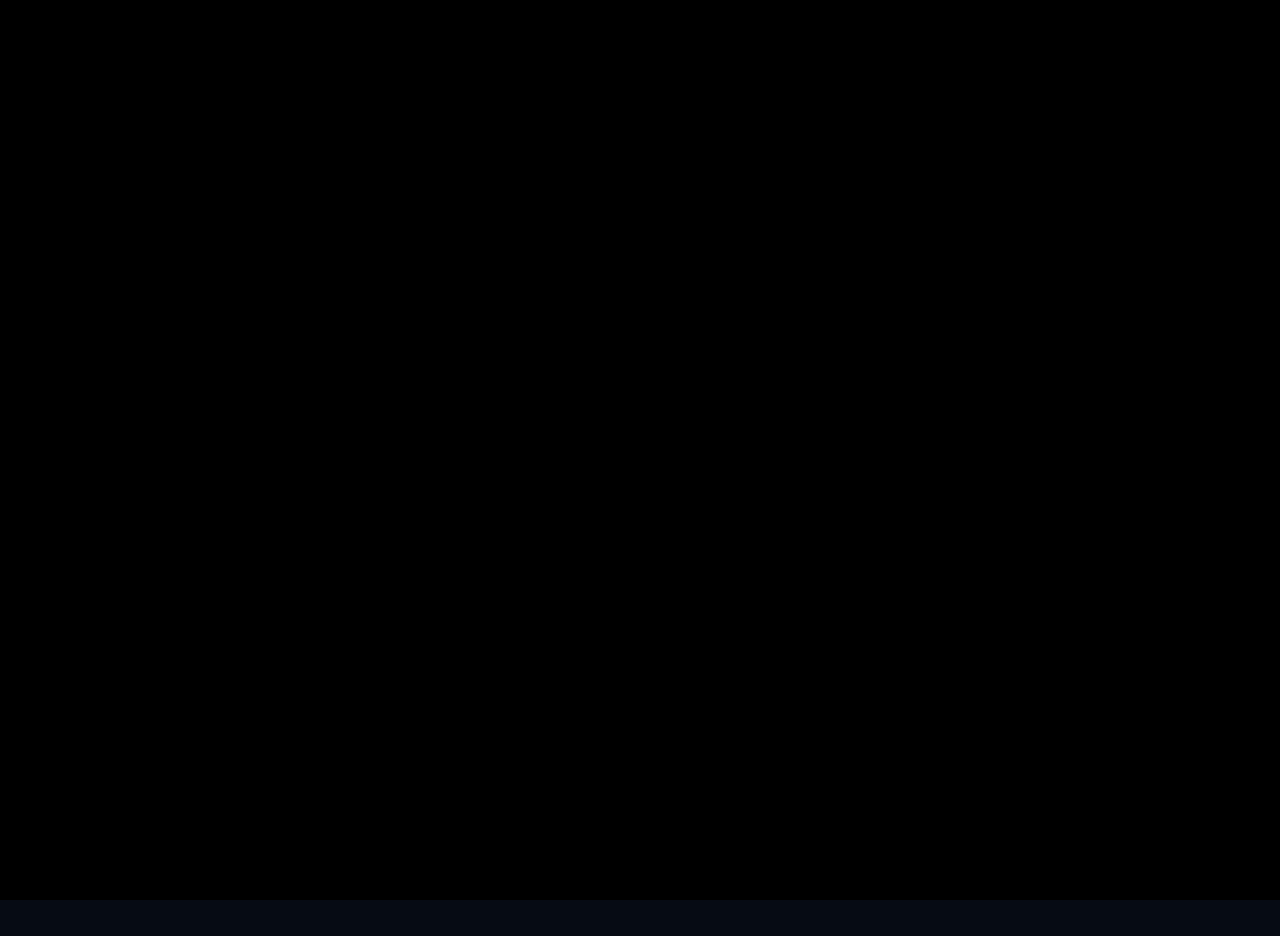
<file: index.html>
<!doctype html>
<html lang="en">
<head>
  <meta charset="utf-8">
  <meta name="viewport" content="width=device-width, initial-scale=1">
  <meta name="theme-color" content="#eee9df">
  <meta name="description" content="Thoughtful interior design and turnkey construction by Supreme Interiotech and Constructions.">
  <title>Supreme Interiotech & Constructions | Interior Design</title>
  <script>
    try {
      if (localStorage.getItem("supreme-interiotech-intro-seen") !== "yes") {
        window.location.replace(new URL("new.html", window.location.href));
      }
    } catch {
      // Keep the main site available when browser storage is disabled.
    }
  </script>
  <link rel="preconnect" href="https://fonts.googleapis.com">
  <link rel="preconnect" href="https://fonts.gstatic.com" crossorigin>
  <link href="https://fonts.googleapis.com/css2?family=DM+Sans:wght@400;500;600;700&family=Playfair+Display:wght@500;600;700&display=swap" rel="stylesheet">
  <link rel="stylesheet" href="style.css">
  <script src="script.js" defer></script>
</head>
<body>
  <a class="skip-link" href="#main">Skip to content</a>
  <header class="site-header">
    <a class="brand" href="#home" aria-label="Supreme Interiotech home">
      <span class="brand-mark" aria-hidden="true">S</span>
      <span class="brand-name">SUPREME <small>INTERIOTECH & CONSTRUCTIONS</small></span>
    </a>
    <button class="menu-toggle" id="menu-toggle" type="button" aria-expanded="false" aria-controls="primary-nav" aria-label="Open menu">
      <span></span><span></span>
    </button>
    <nav class="primary-nav" id="primary-nav" aria-label="Main navigation">
      <a href="#about">Studio</a>
      <a href="#services">Services</a>
      <a href="#portfolio">Projects</a>
      <a href="#process">Process</a>
      <a class="nav-cta" href="#contact">Start a project <span aria-hidden="true">↗</span></a>
    </nav>
  </header>
  
  <main id="main">
    <section class="hero" id="home">
      <div class="hero-image" aria-hidden="true"></div>
      <div class="hero-content">
        <p class="eyebrow light-eyebrow"><span></span> INTERIORS · ARCHITECTURE · BUILD</p>
        <h1>Spaces that feel<br><em>like they belong to you.</em></h1>
        <p class="hero-copy">Considered interiors, honest materials, and detail-led execution—designed around the way you live.</p>
        <div class="hero-actions">
          <a class="button button-light" href="#portfolio">Explore our work <span aria-hidden="true">↓</span></a>
          <a class="text-link light-link" href="#contact">Discuss your space <span aria-hidden="true">↗</span></a>
        </div>
        <div class="hero-note"><span class="note-rule"></span><span>From first sketch to final handover</span></div>
      </div>
      <div class="hero-index" aria-hidden="true">01 / 04</div>
    </section>

    <section class="featured-section section-wrap" id="featured-section" aria-labelledby="featured-title" hidden>
      <div class="featured-heading"><p class="eyebrow"><span></span> A FEW FAVOURITES</p><h2 id="featured-title">Featured work</h2></div>
      <div class="project-grid featured-grid" id="featured-grid"></div>
    </section>

    <section class="intro section-wrap" id="about">
      <div class="intro-kicker"><span>01</span><span class="fine-line"></span><span>THE STUDIO</span></div>
      <div class="intro-main">
        <h2>Good design is<br><em>felt before it is seen.</em></h2>
        <div class="intro-copy">
          <p>Supreme Interiotech & Constructions brings interiors and execution together. We shape welcoming homes and thoughtful commercial spaces with a clear point of view and care for the details that make a space yours.</p>
          <a class="text-link" href="#process">How we work <span aria-hidden="true">↗</span></a>
        </div>
      </div>
      <div class="stats-row" aria-label="Studio highlights">
        <div><strong>01</strong><span>One considered process</span></div>
        <div><strong>03</strong><span>Ways to make it yours</span></div>
        <div><strong>∞</strong><span>Possibilities for your space</span></div>
      </div>
    </section>

    <section class="owner-section section-wrap" id="owner" aria-labelledby="owner-title">
      <div class="owner-copy">
        <p class="eyebrow"><span></span> MEET THE OWNER</p>
        <h2 id="owner-title">A personal touch<br><em>to every space.</em></h2>
        <p class="owner-description">Abdul Khadir, owner of Supreme Interiotech &amp; Constructions.</p>
        <p class="owner-name">Abdul Khadir <span>Owner</span></p>
      </div>
      <div class="owner-gallery" aria-label="Portraits of Abdul Khadir">
        <figure class="owner-photo owner-photo-primary">
          <img src="assets/abdul-khadir-owner-studio.png" alt="Abdul Khadir seated in a bright interior studio" loading="lazy" decoding="async">
        </figure>
        <figure class="owner-photo owner-photo-secondary">
          <img src="assets/abdul-khadir-owner-portrait.png" alt="Abdul Khadir seated at a cafe table" loading="lazy" decoding="async">
        </figure>
      </div>
    </section>

    <section class="services section-wrap" id="services">
      <div class="section-topline"><div class="intro-kicker"><span>02</span><span class="fine-line"></span><span>WHAT WE DO</span></div><p>Thoughtful from concept to completion.</p></div>
      <div class="services-grid">
        <article class="service-card service-feature">
          <span class="service-number">01 / DESIGN</span><span class="service-icon" aria-hidden="true">↗</span>
          <h3>Interior<br>design</h3><p>Layouts, palettes and material choices shaped around your space and everyday rituals.</p>
        </article>
        <article class="service-card">
          <span class="service-number">02 / DETAIL</span><span class="service-icon" aria-hidden="true">⌂</span>
          <h3>Custom<br>interiors</h3><p>Made-to-measure furniture, lighting and finishes that bring a complete vision together.</p>
        </article>
        <article class="service-card">
          <span class="service-number">03 / BUILD</span><span class="service-icon" aria-hidden="true">⌁</span>
          <h3>Turnkey<br>execution</h3><p>Coordinated construction, craftsmanship and installation, with one team from start to handover.</p>
        </article>
      </div>
    </section>

    <section class="portfolio-section" id="portfolio">
      <div class="section-wrap">
        <div class="portfolio-head">
          <div><div class="intro-kicker"><span>03</span><span class="fine-line"></span><span>OUR WORK</span></div>
            <h2>Selected projects</h2><p>A collection of places made personal.</p>
          </div>
          <a class="text-link portfolio-contact" href="#contact">Have a project in mind? <span aria-hidden="true">↗</span></a>
        </div>
        <div class="tier-intro-grid" aria-label="Project tiers">
          <article class="tier-note"><span>01</span><h3>Premium</h3><p>Elevated materials, bespoke details and a fully tailored experience.</p></article>
          <article class="tier-note"><span>02</span><h3>Signature</h3><p>Distinctive design choices, balanced with considered value.</p></article>
          <article class="tier-note"><span>03</span><h3>Essential</h3><p>Beautiful, practical foundations with the details that matter most.</p></article>
        </div>
        <div class="tier-filters" id="tier-filters" role="group" aria-label="Filter projects by tier"></div>
        <p class="portfolio-status" id="portfolio-status" role="status" aria-live="polite"></p>
        <div class="project-grid" id="project-grid" aria-busy="true">
          <div class="loading-card"><span class="spinner" aria-hidden="true"></span><span>Gathering project stories…</span></div>
        </div>
        <p class="data-notice" id="data-notice" hidden></p>
      </div>
    </section>

    <section class="process section-wrap" id="process">
      <div class="process-aside">
        <div class="intro-kicker"><span>04</span><span class="fine-line"></span><span>THE APPROACH</span></div>
        <h2>A good space<br><em>starts with listening.</em></h2>
        <p>Clear decisions, thoughtful collaboration and careful delivery at every step.</p>
      </div>
      <div class="process-list">
        <article><span>01</span><div><h3>Listen & understand</h3><p>We learn how you use the space, what matters to you and what the project needs.</p></div></article>
        <article><span>02</span><div><h3>Shape the vision</h3><p>Layouts, materials and a clear proposal bring the idea into focus before work begins.</p></div></article>
        <article><span>03</span><div><h3>Make it real</h3><p>Our team coordinates the build and finishing details through to the final walkthrough.</p></div></article>
      </div>
    </section>

    <section class="testimonials">
      <div class="section-wrap testimonial-inner">
        <div class="intro-kicker"><span>05</span><span class="fine-line"></span><span>CLIENT WORDS</span></div>
        <blockquote>“The best spaces don’t just look beautiful. They make everyday life feel a little more considered.”</blockquote>
        <p class="quote-attribution">A note on the way we work</p>
        <p class="testimonial-note">Client testimonials can be added here when approved by the studio.</p>
      </div>
    </section>

    <section class="contact-section section-wrap" id="contact">
      <div class="contact-copy">
        <div class="intro-kicker"><span>06</span><span class="fine-line"></span><span>LET'S TALK</span></div>
        <h2>Make room<br><em>for something good.</em></h2>
        <p>Tell us a little about your project. We’ll be in touch to understand the space and what you have in mind.</p>
        <div class="contact-details">
          <a id="contact-phone" href="#" hidden></a>
          <a id="contact-email" href="#" hidden></a>
          <a id="contact-map" href="#" target="_blank" rel="noopener noreferrer" hidden>Find us on the map <span aria-hidden="true">↗</span></a>
        </div>
        <a class="whatsapp-link" id="whatsapp-link" href="#" target="_blank" rel="noopener noreferrer" hidden><span class="whatsapp-icon" aria-hidden="true">◉</span> Chat on WhatsApp <span aria-hidden="true">↗</span></a>
        <button class="profile-manage-button" id="profile-manage" type="button">Save my details on this device</button>
        <p class="profile-manage-status" id="profile-manage-status" role="status" aria-live="polite" hidden></p>
      </div>
      <form class="contact-form" id="contact-form">
        <div class="form-row">
          <label>Your name<input name="name" autocomplete="name" required minlength="2" maxlength="100" placeholder="Name"></label>
          <label>Phone<input name="phone" autocomplete="tel" required minlength="7" maxlength="24" placeholder="+91"></label>
        </div>
        <label>Email address<input name="email" type="email" autocomplete="email" required maxlength="200" placeholder="you@example.com"></label>
        <label>Project interest<input name="projectInterest" id="project-interest" maxlength="160" placeholder="Home, office, or something else"></label>
        <label>Your message<textarea name="message" rows="4" required minlength="10" maxlength="4000" placeholder="A little about your space, timeline and ideas…"></textarea></label>
        <label class="honeypot" aria-hidden="true">Leave this field empty<input name="website" tabindex="-1" autocomplete="off"></label>
        <input type="hidden" name="formStartedAt" id="form-started-at">
        <button class="button button-dark submit-button" type="submit"><span>Send enquiry</span><span aria-hidden="true">↗</span></button>
        <p class="form-status" id="form-status" role="status" aria-live="polite"></p>
        <p class="form-privacy">Your details are used only to respond to your enquiry.</p>
      </form>
    </section>
  </main>

  <footer class="site-footer">
    <div class="footer-grid">
      <div class="footer-column footer-about">
        <a class="brand footer-brand" href="#home"><span class="brand-mark" aria-hidden="true">S</span><span class="brand-name">SUPREME <small>INTERIOTECH & CONSTRUCTIONS</small></span></a>
        <p>Thoughtful interiors, honest materials and detail-led execution—shaped around the way you live.</p>
        <a class="footer-cta" href="#about">Discover the studio <span aria-hidden="true">→</span></a>
      </div>
      <nav class="footer-column" aria-label="Explore">
        <h2>Explore</h2>
        <a href="#about">The studio</a>
        <a href="#services">Services</a>
        <a href="#portfolio">Selected projects</a>
        <a href="#process">Our process</a>
      </nav>
      <nav class="footer-column" aria-label="Our services">
        <h2>What we do</h2>
        <a href="#services">Interior design</a>
        <a href="#services">Custom interiors</a>
        <a href="#services">Turnkey execution</a>
        <a href="#portfolio">Premium · Signature · Essential</a>
      </nav>
      <div class="footer-column footer-connect">
        <h2>Let’s connect</h2>
        <p>Have a space in mind? Tell us a little about it and start a conversation.</p>
        <a class="footer-cta" href="#contact">Start a project <span aria-hidden="true">↗</span></a>
        <div class="footer-socials" aria-label="Social media links">
          <a id="youtube-link" href="https://m.youtube.com/@supreme_interio_constructions" target="_blank" rel="noopener noreferrer">YouTube ↗</a>
          <a id="instagram-link" href="https://www.instagram.com/supreme_interiotech/" target="_blank" rel="noopener noreferrer">Instagram ↗</a>
        </div>
      </div>
    </div>
    <div class="footer-bottom"><span>Copyright © <span id="current-year"></span> All rights reserved | This WEB is developed by <a href="https://ali-akbar-k.github.io/PORTFOLIO/" target="_blank" rel="noopener noreferrer"><strong>Ali-Akbar-K</strong></a></span><span class="footer-privacy-note" id="analytics-privacy-note" hidden>Page views are anonymous; saved contact profiles are kept separately.</span><a href="#home">Back to top ↑</a></div>
  </footer>

  <dialog class="profile-dialog" id="profile-dialog" aria-labelledby="profile-title">
    <form class="contact-form profile-dialog-form" id="profile-form">
      <div class="modal-shell">
        <button class="modal-close" id="profile-close" type="button" aria-label="Close saved details">×</button>
        <div class="modal-copy">
          <p class="modal-tier">OPTIONAL · PRIVATE STUDIO SHEET</p>
          <h2 id="profile-title">Save your details for next time</h2>
          <p class="modal-description">Only if you choose Save, your name, email, and phone are sent to the studio’s private Visitor Profiles sheet for follow-up. This does not submit an enquiry. If you skip, only anonymous page paths and visit times are logged when tracking is enabled. You can forget your saved profile from this browser; previously submitted enquiries remain separate.</p>
          <label>Your name<input id="profile-name" name="name" autocomplete="name" required minlength="2" maxlength="100" placeholder="Name"></label>
          <label>Email address<input id="profile-email" name="email" type="email" autocomplete="email" required maxlength="200" placeholder="you@example.com"></label>
          <label>Phone<input id="profile-phone" name="phone" type="tel" autocomplete="tel" required minlength="7" maxlength="24" pattern="[+\(\)0-9 .\x2d]{7,24}" placeholder="+91"></label>
          <label class="honeypot" aria-hidden="true">Leave this field empty<input name="website" tabindex="-1" autocomplete="off"></label>
          <input type="hidden" name="formStartedAt" id="profile-form-started-at">
          <p class="form-status" id="profile-status" role="status" aria-live="polite"></p>
          <div class="profile-dialog-actions">
            <button class="button button-dark submit-button" type="submit"><span>Save to private sheet</span><span aria-hidden="true">↗</span></button>
            <button class="profile-secondary-button" id="profile-skip" type="button">Continue without saving</button>
            <button class="profile-secondary-button" id="profile-forget" type="button" hidden>Forget saved details</button>
          </div>
          <p class="form-privacy">Forgetting removes this profile from the browser and the private Visitor Profiles sheet. Enquiries you already submitted are separate.</p>
        </div>
      </div>
    </form>
  </dialog>

  <dialog class="project-modal" id="project-modal" aria-labelledby="modal-title">
    <div class="modal-shell">
      <button class="modal-close" id="modal-close" type="button" aria-label="Close project details">×</button>
      <div class="modal-copy">
        <p class="modal-tier" id="modal-tier"></p>
        <h2 id="modal-title"></h2>
        <p class="modal-meta" id="modal-meta"></p>
        <p class="modal-description" id="modal-description"></p>
        <div class="project-media" id="modal-media" hidden>
          <div class="project-media-stage" id="modal-media-stage">
            <div class="project-media-content" id="modal-media-content"></div>
            <button class="project-media-nav media-previous" id="media-previous" type="button" aria-label="Previous project media">←</button>
            <button class="project-media-nav media-next" id="media-next" type="button" aria-label="Next project media">→</button>
          </div>
          <p class="project-media-count" id="modal-media-count" role="status" aria-live="polite"></p>
          <div class="project-media-thumbnails" id="modal-media-thumbnails" role="group" aria-label="Project media slides"></div>
        </div>
        <a class="button button-dark enquire-project" id="enquire-project" href="#contact">Enquire about this project <span aria-hidden="true">↗</span></a>
      </div>
      <dialog class="photo-lightbox" id="photo-lightbox" aria-label="Project photos">
        <button class="lightbox-close" id="lightbox-close" type="button" aria-label="Close photo viewer">×</button>
        <button class="lightbox-nav lightbox-prev" id="lightbox-prev" type="button" aria-label="Previous photo">←</button>
        <img id="lightbox-image" alt="">
        <button class="lightbox-nav lightbox-next" id="lightbox-next" type="button" aria-label="Next photo">→</button>
        <span class="lightbox-count" id="lightbox-count" aria-live="polite"></span>
      </dialog>
    </div>
  </dialog>

</body>
</html>
</file>
<file: style.css>
:root {
  color-scheme: light;
  --paper: #f2efe8;
  --paper-deep: #e8e2d7;
  --white: #fbfaf7;
  --ink: #252820;
  --muted: #75766d;
  --line: #d9d4c9;
  --olive: #59604a;
  --olive-dark: #3b4235;
  --clay: #b47c5b;
  --serif: "Playfair Display", Georgia, serif;
  --sans: "DM Sans", Arial, sans-serif;
  --shadow: 0 22px 65px rgba(45, 43, 35, .1);
}

* { box-sizing: border-box; }
html { scroll-behavior: smooth; scroll-padding-top: 85px; }
body {
  min-width: 320px;
  margin: 0;
  background: var(--paper);
  color: var(--ink);
  font-family: var(--sans);
  font-size: 15px;
  line-height: 1.65;
  -webkit-font-smoothing: antialiased;
}
body.dialog-open { overflow: hidden; }
img { max-width: 100%; }
a { color: inherit; }
button, input, textarea { font: inherit; }
button, a { -webkit-tap-highlight-color: transparent; }
::selection { background: #d8c6ae; color: var(--ink); }

:focus-visible { outline: 3px solid #a16d4e; outline-offset: 4px; }
.skip-link {
  position: fixed;
  z-index: 100;
  top: 10px;
  left: 10px;
  padding: 10px 14px;
  transform: translateY(-160%);
  background: var(--white);
}
.skip-link:focus { transform: none; }

.site-header {
  position: absolute;
  z-index: 5;
  top: 0;
  left: 0;
  display: flex;
  width: 100%;
  min-height: 84px;
  align-items: center;
  justify-content: space-between;
  padding: 0 clamp(22px, 6vw, 88px);
  color: var(--white);
}
.brand {
  display: inline-flex;
  align-items: center;
  gap: 11px;
  text-decoration: none;
}
.brand-mark {
  display: grid;
  width: 37px;
  height: 37px;
  place-items: center;
  border: 1px solid currentColor;
  border-radius: 50%;
  font-family: var(--serif);
  font-size: 1.25rem;
}
.brand-name {
  display: grid;
  font-size: .73rem;
  font-weight: 700;
  letter-spacing: .16em;
  line-height: 1.25;
}
.brand-name small {
  margin-top: 4px;
  font-size: .51rem;
  font-weight: 500;
  letter-spacing: .12em;
}
.primary-nav { display: flex; align-items: center; gap: clamp(18px, 3vw, 42px); }
.primary-nav a, .footer-socials a {
  font-size: .76rem;
  letter-spacing: .045em;
  text-decoration: none;
}
.primary-nav a { font-weight: 700; }
.primary-nav a:not(.nav-cta):hover, .footer-socials a:hover { opacity: .7; }
.primary-nav .nav-cta {
  padding: 10px 15px;
  border: 1px solid rgba(255,255,255,.55);
  border-radius: 2px;
}
.nav-cta span { padding-left: 9px; }
.menu-toggle { display: none; }

.hero {
  position: relative;
  display: flex;
  min-height: min(760px, 94vh);
  align-items: center;
  overflow: hidden;
  background: #34372d;
  color: white;
}
.hero-image {
  position: absolute;
  inset: 0;
  background-image:
    linear-gradient(90deg, rgba(24, 28, 23, .79) 0%, rgba(24, 28, 23, .56) 46%, rgba(24, 28, 23, .16) 100%),
    linear-gradient(0deg, rgba(20, 23, 18, .32), transparent 50%),
    url("https://images.unsplash.com/photo-1600210492486-724fe5c67fb0?auto=format&fit=crop&w=2200&q=85");
  background-position: center;
  background-size: cover;
  transform: scale(1.015);
  animation: hero-arrive 1.2s ease-out both;
}
.hero-content {
  position: relative;
  z-index: 1;
  width: min(820px, 100%);
  margin: 70px 0 0 clamp(24px, 13vw, 190px);
  padding: 55px 24px 70px 0;
}
.eyebrow, .intro-kicker, .service-number, .tier-note > span, .modal-tier {
  font-size: .65rem;
  font-weight: 600;
  letter-spacing: .19em;
}
.eyebrow { display: flex; align-items: center; gap: 12px; }
.eyebrow span { width: 26px; height: 1px; background: #c2aa8c; }
.light-eyebrow { color: #e5d7c6; }
.hero h1 {
  margin: 25px 0 17px;
  font-family: var(--serif);
  font-size: clamp(3.2rem, 8.5vw, 7.3rem);
  font-weight: 500;
  letter-spacing: -.055em;
  line-height: .99;
}
h1 em, h2 em { color: #d7b79a; font-weight: 500; }
.hero-copy { max-width: 475px; margin: 22px 0 0; color: rgba(255,255,255,.82); font-size: .98rem; }
.hero-actions { display: flex; align-items: center; gap: 25px; margin-top: 31px; }
.button {
  display: inline-flex;
  min-height: 48px;
  align-items: center;
  justify-content: center;
  gap: 23px;
  padding: 0 18px;
  border: 1px solid transparent;
  border-radius: 2px;
  cursor: pointer;
  font-size: .76rem;
  font-weight: 600;
  letter-spacing: .025em;
  text-decoration: none;
  transition: background .2s ease, color .2s ease, transform .2s ease;
}
.button:hover { transform: translateY(-2px); }
.button-light { background: var(--white); color: var(--ink); }
.button-light:hover { background: #e7dccb; }
.button-dark { background: var(--olive-dark); color: white; }
.button-dark:hover { background: #252a21; }
.text-link { display: inline-flex; align-items: center; gap: 10px; font-size: .78rem; font-weight: 600; text-decoration: none; }
.text-link:hover { text-decoration: underline; text-underline-offset: 5px; }
.light-link { color: white; }
.hero-note {
  display: flex;
  align-items: center;
  gap: 12px;
  margin-top: 78px;
  color: rgba(255,255,255,.68);
  font-size: .68rem;
  letter-spacing: .07em;
}
.note-rule { width: 38px; height: 1px; background: #bd9e7d; }
.hero-index { position: absolute; right: clamp(22px, 6vw, 88px); bottom: 30px; color: rgba(255,255,255,.7); font-size: .65rem; letter-spacing: .12em; }

.section-wrap { width: min(1180px, calc(100% - 48px)); margin-inline: auto; }
.intro { padding-top: 120px; padding-bottom: 105px; }
.intro-kicker { display: flex; align-items: center; gap: 13px; color: var(--muted); }
.intro-kicker > span:first-child { color: var(--clay); }
.fine-line { width: 33px; height: 1px; background: #b9b1a3; }
.intro-main { display: grid; grid-template-columns: 1.15fr .85fr; align-items: end; gap: 8%; margin-top: 32px; }
.intro h2, .process h2, .contact-copy h2 {
  margin: 0;
  font-family: var(--serif);
  font-size: clamp(2.6rem, 5vw, 4.7rem);
  font-weight: 500;
  letter-spacing: -.05em;
  line-height: 1.08;
}
.intro h2 em, .process h2 em, .contact-copy h2 em { color: var(--olive); }
.intro-copy { max-width: 420px; padding-bottom: 6px; color: #5e6057; font-size: .9rem; }
.intro-copy p { margin: 0 0 20px; }
.intro-copy .text-link { color: var(--olive-dark); }
.stats-row { display: grid; grid-template-columns: repeat(3, 1fr); margin-top: 75px; border-top: 1px solid var(--line); }
.stats-row > div { display: flex; align-items: baseline; gap: 15px; padding: 19px 12px 0 0; }
.stats-row strong { color: var(--olive); font-family: var(--serif); font-size: 1.65rem; font-weight: 500; }
.stats-row span { color: var(--muted); font-size: .72rem; }

.owner-section { display: grid; grid-template-columns: .8fr 1.2fr; align-items: center; gap: 9%; padding-top: 85px; padding-bottom: 100px; border-top: 1px solid var(--line); }
.owner-copy .eyebrow { color: var(--muted); }
.owner-title, .owner-copy h2 { margin: 24px 0 0; font-family: var(--serif); font-size: clamp(2.5rem, 4.5vw, 4.1rem); font-weight: 500; letter-spacing: -.05em; line-height: 1.08; }
.owner-copy h2 em { color: var(--olive); }
.owner-description { max-width: 340px; margin: 17px 0 0; color: var(--muted); font-size: .84rem; }
.owner-name { display: flex; align-items: center; gap: 11px; margin: 27px 0 0; font-family: var(--serif); font-size: 1.35rem; }
.owner-name span { padding: 4px 8px; border: 1px solid var(--line); color: var(--olive-dark); font-family: var(--sans); font-size: .57rem; font-weight: 700; letter-spacing: .1em; text-transform: uppercase; }
.owner-gallery { display: grid; grid-template-columns: 1fr 1fr; align-items: center; gap: 14px; }
.owner-photo { margin: 0; overflow: hidden; background: var(--paper-deep); }
.owner-photo img { display: block; width: 100%; aspect-ratio: 3 / 4; object-fit: cover; }
.owner-photo-secondary { margin-top: 55px; }

.services { padding-top: 15px; padding-bottom: 120px; }
.section-topline { display: flex; align-items: center; justify-content: space-between; margin-bottom: 27px; }
.section-topline > p { color: var(--muted); font-size: .77rem; }
.services-grid { display: grid; grid-template-columns: repeat(3, 1fr); border-top: 1px solid var(--line); border-bottom: 1px solid var(--line); }
.service-card { position: relative; min-height: 290px; padding: 25px 27px 28px; border-right: 1px solid var(--line); }
.service-card:last-child { border-right: 0; }
.service-feature { background: var(--paper-deep); }
.service-number { color: var(--muted); font-size: .59rem; }
.service-icon { position: absolute; top: 21px; right: 25px; color: var(--clay); font-family: var(--serif); font-size: 1.45rem; }
.service-card h3 { margin: 50px 0 11px; font-family: var(--serif); font-size: 1.72rem; font-weight: 500; letter-spacing: -.025em; line-height: 1.15; }
.service-card p { max-width: 270px; margin: 0; color: var(--muted); font-size: .79rem; }

.portfolio-section { padding: 100px 0 115px; background: #e9e5db; }
.featured-section { padding-top: 85px; padding-bottom: 15px; }
.featured-heading { margin-bottom: 22px; }
.featured-heading .eyebrow { color: var(--olive); }
.featured-heading h2 { margin: 13px 0 0; font-family: var(--serif); font-size: clamp(2.2rem, 4vw, 3.5rem); font-weight: 500; letter-spacing: -.04em; }
.featured-grid { grid-template-columns: repeat(auto-fit, minmax(240px, 1fr)); }
.featured-section[hidden] { display: none; }
.portfolio-head { display: flex; align-items: end; justify-content: space-between; gap: 25px; }
.portfolio-head h2 { margin: 21px 0 5px; font-family: var(--serif); font-size: clamp(2.5rem, 5vw, 4.3rem); font-weight: 500; letter-spacing: -.05em; line-height: 1.1; }
.portfolio-head > div > p { margin: 0; color: var(--muted); font-size: .86rem; }
.portfolio-contact { margin-bottom: 9px; color: var(--olive-dark); }
.tier-intro-grid { display: grid; grid-template-columns: repeat(3, 1fr); margin-top: 50px; border-top: 1px solid #cfc9bd; border-bottom: 1px solid #cfc9bd; }
.tier-note { min-height: 145px; padding: 18px 24px 17px 0; border-right: 1px solid #cfc9bd; }
.tier-note + .tier-note { padding-left: 24px; }
.tier-note:last-child { border-right: 0; }
.tier-note > span { color: var(--clay); font-size: .58rem; }
.tier-note h3 { margin: 7px 0 4px; font-family: var(--serif); font-size: 1.2rem; font-weight: 500; }
.tier-note p { max-width: 280px; margin: 0; color: var(--muted); font-size: .73rem; }
.tier-filters { display: flex; flex-wrap: wrap; gap: 8px; margin: 29px 0 25px; }
.tier-filter {
  min-height: 39px;
  padding: 8px 15px;
  border: 1px solid #c8c2b6;
  border-radius: 2px;
  background: transparent;
  color: #5f6258;
  cursor: pointer;
  font-size: .7rem;
  font-weight: 600;
  transition: .2s ease;
}
.tier-filter:hover, .tier-filter[aria-pressed="true"] { border-color: var(--olive-dark); background: var(--olive-dark); color: white; }
.portfolio-status { min-height: 0; margin: 0; color: #6b695e; font-size: .8rem; }
.portfolio-status:empty { display: none; }
.project-grid { display: grid; grid-template-columns: repeat(3, minmax(0, 1fr)); gap: 20px; }
.project-grid[aria-busy="true"] { min-height: 180px; }
.loading-card, .empty-card, .error-card {
  display: flex;
  min-height: 180px;
  grid-column: 1 / -1;
  align-items: center;
  justify-content: center;
  gap: 13px;
  border: 1px solid #d5cfc4;
  color: var(--muted);
  font-size: .82rem;
}
.spinner { width: 21px; height: 21px; border: 2px solid #d4ccbe; border-top-color: var(--olive); border-radius: 50%; animation: spin .8s linear infinite; }
.project-card { min-width: 0; background: var(--white); box-shadow: 0 9px 28px rgba(44,40,30,.055); }
.project-card-button { position: relative; display: block; width: 100%; padding: 0; overflow: hidden; border: 0; background: #d9d4c9; color: inherit; cursor: pointer; text-align: left; }
.project-cover { display: block; width: 100%; aspect-ratio: 4 / 3; object-fit: cover; transition: transform .6s cubic-bezier(.2,.7,.2,1); }
.project-card-button:hover .project-cover { transform: scale(1.035); }
.cover-placeholder { display: grid; width: 100%; aspect-ratio: 4 / 3; place-items: center; background: linear-gradient(145deg, #d5c8b7, #888b78); color: rgba(255,255,255,.8); font-family: var(--serif); font-size: 3rem; }
.project-tier { position: absolute; top: 14px; left: 14px; padding: 6px 9px; background: rgba(250,248,244,.93); color: var(--olive-dark); font-size: .59rem; font-weight: 700; letter-spacing: .08em; text-transform: uppercase; }
.project-card-copy { display: flex; align-items: end; justify-content: space-between; gap: 10px; padding: 17px 17px 18px; }
.project-card-copy h3 { margin: 0; font-family: var(--serif); font-size: 1.22rem; font-weight: 500; line-height: 1.25; }
.project-location { margin: 5px 0 0; color: var(--muted); font-size: .7rem; }
.project-media-summary { margin: 7px 0 0; color: var(--olive-dark); font-size: .61rem; font-weight: 700; letter-spacing: .04em; text-transform: uppercase; }
.project-arrow { display: grid; width: 35px; height: 35px; flex: 0 0 auto; place-items: center; border: 1px solid var(--line); border-radius: 50%; font-size: 1rem; transition: .2s ease; }
.project-card-button:hover .project-arrow { background: var(--olive-dark); color: white; }
.project-featured { margin-left: 7px; color: var(--clay); font-size: .57rem; font-weight: 700; letter-spacing: .1em; }
.data-notice { margin: 18px 0 0; color: var(--muted); font-size: .72rem; }
.data-notice[hidden] { display: none; }
.retry-button { margin-left: 10px; padding: 5px 9px; border: 1px solid var(--line); background: transparent; color: var(--ink); cursor: pointer; }

.process { display: grid; grid-template-columns: .9fr 1.1fr; gap: 9%; padding-top: 118px; padding-bottom: 120px; }
.process-aside h2 { margin-top: 27px; font-family: var(--serif); font-size: clamp(2.3rem, 4vw, 3.8rem); font-weight: 500; letter-spacing: -.05em; line-height: 1.1; }
.process-aside h2 em { color: var(--olive); }
.process-aside > p { max-width: 320px; margin-top: 17px; color: var(--muted); font-size: .85rem; }
.process-list article { display: grid; grid-template-columns: 42px 1fr; gap: 17px; padding: 21px 0; border-top: 1px solid var(--line); }
.process-list article:last-child { border-bottom: 1px solid var(--line); }
.process-list article > span { color: var(--clay); font-size: .63rem; letter-spacing: .1em; }
.process-list h3 { margin: 0 0 5px; font-family: var(--serif); font-size: 1.15rem; font-weight: 500; }
.process-list p { max-width: 480px; margin: 0; color: var(--muted); font-size: .76rem; }

.testimonials { padding: 92px 0 95px; background: var(--olive-dark); color: var(--white); text-align: center; }
.testimonial-inner { max-width: 900px; }
.testimonials .intro-kicker { justify-content: center; color: #d2cabb; }
.testimonials .fine-line { background: #908b7b; }
.testimonials .intro-kicker > span:first-child { color: #d5ad8c; }
.testimonials blockquote { max-width: 780px; margin: 35px auto 16px; font-family: var(--serif); font-size: clamp(1.8rem, 4vw, 3.2rem); font-weight: 500; letter-spacing: -.025em; line-height: 1.28; }
.quote-attribution { color: #d3b897; font-size: .66rem; letter-spacing: .12em; text-transform: uppercase; }
.testimonial-note { margin: 30px 0 0; color: rgba(255,255,255,.56); font-size: .66rem; }

.contact-section { display: grid; grid-template-columns: .85fr 1.15fr; gap: 12%; padding-top: 118px; padding-bottom: 125px; }
.contact-copy h2 { margin-top: 29px; font-size: clamp(2.7rem, 5vw, 4.5rem); }
.contact-copy h2 em { color: var(--olive); }
.contact-copy > p { max-width: 380px; margin-top: 17px; color: var(--muted); font-size: .84rem; }
.contact-details { display: grid; gap: 8px; margin-top: 27px; }
.contact-details a { width: fit-content; color: var(--olive-dark); font-size: .78rem; text-decoration: none; }
.contact-details a:hover { text-decoration: underline; }
.whatsapp-link { display: inline-flex; align-items: center; gap: 9px; margin-top: 21px; color: var(--olive-dark); font-size: .76rem; font-weight: 700; text-decoration: none; }
.whatsapp-icon { color: #71835f; font-size: 1.2rem; }
.contact-form { display: grid; align-content: start; gap: 17px; }
.form-row { display: grid; grid-template-columns: 1fr 1fr; gap: 15px; }
.contact-form label { display: grid; gap: 7px; color: #62645a; font-size: .68rem; font-weight: 600; }
.contact-form input, .contact-form textarea {
  width: 100%;
  padding: 12px 0;
  border: 0;
  border-bottom: 1px solid #c7c1b6;
  border-radius: 0;
  outline: 0;
  background: transparent;
  color: var(--ink);
  font-size: .8rem;
  resize: vertical;
}
.contact-form input:focus, .contact-form textarea:focus { border-bottom-color: var(--olive-dark); box-shadow: 0 1px var(--olive-dark); }
.contact-form input::placeholder, .contact-form textarea::placeholder { color: #aaa69b; }
.honeypot { position: absolute !important; left: -10000px !important; width: 1px !important; height: 1px !important; overflow: hidden !important; }
.submit-button { width: fit-content; margin-top: 3px; }
.submit-button:disabled { cursor: wait; opacity: .7; }
.form-status { min-height: 1.3em; margin: 0; color: var(--olive-dark); font-size: .78rem; }
.form-status[data-state="error"] { color: #a13e32; }
.form-privacy { margin: -10px 0 0; color: var(--muted); font-size: .63rem; }
.profile-dialog { width: min(520px, calc(100% - 28px)); max-width: 520px; max-height: min(90vh, 780px); padding: 0; overflow: auto; border: 0; background: var(--white); color: var(--ink); box-shadow: 0 30px 100px rgba(0,0,0,.32); }
.profile-dialog::backdrop { background: rgba(23,25,21,.78); backdrop-filter: blur(4px); }
.profile-dialog .modal-copy h2 { font-size: clamp(1.8rem, 5vw, 2.5rem); }
.profile-dialog .modal-description { margin-bottom: 15px; line-height: 1.65; }
.profile-dialog-actions { display: flex; flex-wrap: wrap; align-items: center; gap: 12px 16px; }
.profile-secondary-button, .profile-manage-button { padding: 0; border: 0; background: transparent; color: var(--olive-dark); cursor: pointer; font: inherit; font-size: .72rem; text-decoration: underline; }
.profile-manage-button { margin-top: 15px; }
.profile-manage-status { margin: 8px 0 0; color: var(--muted); font-size: .68rem; line-height: 1.5; }
.site-footer { padding: 58px clamp(24px, 6vw, 88px) 19px; background: #282d25; color: var(--white); }
.footer-grid { display: grid; grid-template-columns: minmax(230px, 1.45fr) repeat(2, minmax(145px, .8fr)) minmax(210px, 1.1fr); gap: clamp(24px, 4vw, 58px); padding-bottom: 42px; }
.footer-column { display: flex; align-items: flex-start; flex-direction: column; gap: 12px; }
.footer-column h2 { margin: 4px 0 7px; color: #e4dccf; font-family: var(--serif); font-size: 1.12rem; font-weight: 500; }
.footer-column > a:not(.brand) { color: #c9c8bd; font-size: .74rem; text-decoration: none; transition: color .2s ease; }
.footer-column > a:not(.brand):hover, .footer-socials a:hover { color: white; }
.footer-about .brand { margin-bottom: 6px; }
.footer-about > p, .footer-connect > p { max-width: 290px; margin: 0; color: #b9b8ad; font-size: .73rem; line-height: 1.8; }
.footer-column .footer-cta { color: #e2c6a9; font-size: .72rem; font-weight: 600; text-decoration: none; }
.footer-cta span { padding-left: 5px; }
.footer-socials { display: flex; flex-wrap: wrap; gap: 17px; margin-top: 7px; }
.footer-socials a { color: #c9c8bd; font-size: .68rem; text-decoration: none; transition: color .2s ease; }
.footer-bottom { display: flex; justify-content: space-between; gap: 15px; padding-top: 17px; border-top: 1px solid rgba(255,255,255,.18); color: #b9b8ad; font-size: .62rem; }
.footer-bottom a { text-decoration: none; }
.footer-bottom a:hover { color: white; }
.footer-privacy-note { max-width: 360px; line-height: 1.5; }

.project-modal, .photo-lightbox { width: min(900px, calc(100% - 28px)); max-width: 900px; max-height: min(92vh, 900px); padding: 0; overflow: auto; border: 0; background: var(--white); color: var(--ink); box-shadow: 0 30px 100px rgba(0,0,0,.32); }
.project-modal::backdrop, .photo-lightbox::backdrop { background: rgba(23,25,21,.78); backdrop-filter: blur(4px); }
.modal-shell { position: relative; padding: clamp(25px, 5vw, 52px); }
.modal-close, .lightbox-close { position: absolute; z-index: 3; top: 13px; right: 15px; display: grid; width: 43px; height: 43px; place-items: center; border: 1px solid var(--line); border-radius: 50%; background: var(--white); color: var(--ink); cursor: pointer; font-size: 1.55rem; line-height: 1; }
.modal-tier { margin: 0 0 8px; color: var(--clay); text-transform: uppercase; }
.modal-copy h2 { margin: 0; padding-right: 35px; font-family: var(--serif); font-size: clamp(2rem, 5vw, 3.5rem); font-weight: 500; letter-spacing: -.04em; line-height: 1.12; }
.modal-meta { margin: 9px 0 0; color: var(--muted); font-size: .75rem; }
.modal-description { max-width: 700px; margin: 19px 0 25px; color: #606158; font-size: .85rem; }
.project-media { margin-top: 24px; }
.project-media-stage { position: relative; display: grid; width: 100%; aspect-ratio: 16 / 9; place-items: center; background: #171914; }
.project-media-stage[data-media-type="instagram"] { min-height: 570px; aspect-ratio: auto; background: #f5f2ec; }
.project-media-content { width: 100%; height: 100%; }
.video-player { position: relative; width: 100%; height: 100%; min-height: 190px; background: #171914; }
.video-player iframe, .video-player video { position: absolute; inset: 0; width: 100%; height: 100%; border: 0; }
.video-player video { background: #171914; object-fit: contain; }
.media-photo-trigger { display: grid; width: 100%; height: 100%; padding: 0; place-items: center; overflow: hidden; border: 0; background: #171914; cursor: zoom-in; }
.project-media-image { display: block; width: 100%; height: 100%; object-fit: contain; }
.instagram-post-frame { display: block; width: min(100%, 430px); height: 560px; margin: 0 auto; border: 0; background: white; }
.instagram-embed-note { max-width: 430px; margin: 7px auto 0; color: var(--muted); font-size: .64rem; line-height: 1.5; text-align: center; }
.project-media-nav { position: absolute; z-index: 1; top: 50%; display: grid; width: 42px; height: 42px; place-items: center; transform: translateY(-50%); border: 1px solid rgba(255,255,255,.55); border-radius: 50%; background: rgba(25,27,23,.68); color: white; cursor: pointer; font-size: 1.15rem; }
.project-media-nav:disabled { opacity: .45; cursor: default; }
.media-previous { left: 12px; }
.media-next { right: 12px; }
.project-media-count { margin: 10px 0; color: var(--muted); font-size: .68rem; text-align: center; }
.project-media-thumbnails { display: flex; flex-wrap: wrap; justify-content: center; gap: 8px; }
.media-thumbnail { padding: 8px 11px; border: 1px solid var(--line); background: transparent; color: var(--muted); cursor: pointer; font-size: .68rem; }
.media-thumbnail[aria-current="true"] { border-color: var(--olive-dark); background: var(--olive-dark); color: white; }
.video-error { display: grid; min-height: 190px; place-content: center; gap: 8px; padding: 20px; color: white; text-align: center; }
.video-error strong { font-family: var(--serif); font-size: 1.25rem; font-weight: 500; }
.video-error span { color: #d3d2c9; font-size: .76rem; }
.enquire-project { margin-top: 25px; }
.photo-lightbox { position: relative; width: min(1100px, calc(100% - 24px)); height: min(90vh, 850px); max-height: 90vh; overflow: hidden; background: rgba(19,20,17,.98); }
.photo-lightbox[open] { display: grid; grid-template-columns: 56px 1fr 56px; grid-template-rows: 1fr 40px; align-items: center; justify-items: center; }
.photo-lightbox img { grid-area: 1 / 2; display: block; max-width: 100%; max-height: calc(90vh - 60px); object-fit: contain; }
.lightbox-close { top: 12px; right: 12px; border-color: rgba(255,255,255,.3); background: rgba(0,0,0,.4); color: white; }
.lightbox-nav { width: 40px; height: 44px; border: 1px solid rgba(255,255,255,.35); background: rgba(0,0,0,.35); color: white; cursor: pointer; font-size: 1.3rem; }
.lightbox-prev { grid-area: 1 / 1; }
.lightbox-next { grid-area: 1 / 3; }
.lightbox-count { grid-area: 2 / 2; color: #eee; font-size: .7rem; }
[hidden] { display: none !important; }

@keyframes spin { to { transform: rotate(360deg); } }
@keyframes hero-arrive { from { opacity: .65; transform: scale(1.045); } to { opacity: 1; transform: scale(1.015); } }
@media (max-width: 850px) {
  .primary-nav { gap: 17px; }
  .primary-nav a { font-size: .68rem; }
  .project-grid { grid-template-columns: repeat(2, minmax(0, 1fr)); }
  .process { gap: 5%; }
  .contact-section { gap: 7%; }
}
@media (max-width: 650px) {
  html { scroll-padding-top: 65px; }
  .site-header { min-height: 68px; padding-inline: 20px; }
  .brand-mark { width: 33px; height: 33px; }
  .brand-name { font-size: .66rem; }
  .brand-name small { font-size: .46rem; }
  .menu-toggle { display: grid; width: 42px; height: 42px; align-content: center; justify-items: center; gap: 6px; border: 1px solid rgba(255,255,255,.5); background: transparent; color: white; }
  .menu-toggle span { width: 17px; height: 1px; background: currentColor; }
  .primary-nav { position: absolute; top: 60px; right: 16px; left: 16px; display: none; align-items: stretch; gap: 0; padding: 8px 18px; background: #30342b; box-shadow: var(--shadow); }
  .primary-nav.is-open { display: grid; }
  .primary-nav a { padding: 13px 0; border-bottom: 1px solid rgba(255,255,255,.12); font-size: .78rem; }
  .primary-nav .nav-cta { margin: 10px 0; padding: 11px; border: 1px solid rgba(255,255,255,.35); text-align: center; }
  .hero { min-height: 690px; min-height: min(760px, 92svh); align-items: end; }
  .hero-image { background-position: 58% center; }
  .hero-content { margin: 0; padding: 0 25px 85px; }
  .hero h1 { font-size: clamp(3.1rem, 15vw, 5.2rem); }
  .hero-copy { max-width: 390px; font-size: .87rem; }
  .hero-note { margin-top: 48px; }
  .hero-index { bottom: 25px; }
  .section-wrap { width: calc(100% - 40px); }
  .intro { padding-top: 78px; padding-bottom: 75px; }
  .intro-main { grid-template-columns: 1fr; gap: 22px; margin-top: 24px; }
  .intro h2 { font-size: clamp(2.75rem, 13vw, 4rem); }
  .stats-row { margin-top: 42px; }
  .stats-row > div { display: grid; gap: 3px; }
  .stats-row span { font-size: .61rem; }
  .owner-section { grid-template-columns: 1fr; gap: 27px; padding-top: 68px; padding-bottom: 76px; }
  .owner-copy h2 { font-size: clamp(2.75rem, 13vw, 4rem); }
  .owner-gallery { gap: 10px; }
  .owner-photo-secondary { margin-top: 35px; }
  .services { padding-bottom: 78px; }
  .section-topline { align-items: start; flex-direction: column; gap: 5px; }
  .section-topline > p { margin: 0; }
  .services-grid { grid-template-columns: 1fr; }
  .service-card { min-height: 230px; padding: 20px 21px; border-right: 0; border-bottom: 1px solid var(--line); }
  .service-card:last-child { border-bottom: 0; }
  .service-card h3 { margin-top: 34px; }
  .portfolio-section { padding: 76px 0 80px; }
  .portfolio-head { align-items: start; flex-direction: column; gap: 18px; }
  .portfolio-head h2 { font-size: 3rem; }
  .tier-intro-grid { grid-template-columns: 1fr; margin-top: 31px; }
  .tier-note, .tier-note + .tier-note { min-height: auto; padding: 15px 0; border-right: 0; border-bottom: 1px solid #cfc9bd; }
  .tier-note:last-child { border-bottom: 0; }
  .tier-note p { max-width: 100%; }
  .project-grid { grid-template-columns: 1fr; gap: 16px; }
  .process { grid-template-columns: 1fr; gap: 32px; padding-top: 78px; padding-bottom: 80px; }
  .testimonials { padding: 73px 0; }
  .testimonials blockquote { font-size: 2rem; }
  .contact-section { grid-template-columns: 1fr; gap: 36px; padding-top: 78px; padding-bottom: 82px; }
  .contact-copy h2 { font-size: 3.3rem; }
  .site-footer { padding: 27px 20px 16px; }
  .footer-grid { grid-template-columns: repeat(2, minmax(0, 1fr)); gap: 31px 24px; padding-bottom: 30px; }
  .footer-bottom { flex-wrap: wrap; font-size: .58rem; }
  .form-row { grid-template-columns: 1fr; }
  .project-modal, .photo-lightbox { width: calc(100% - 18px); }
  .profile-dialog { width: calc(100% - 18px); }
  .modal-shell { padding: 54px 19px 25px; }
  .photo-lightbox[open] { grid-template-columns: 42px 1fr 42px; }
  .project-media-stage[data-media-type="instagram"] { min-height: 500px; }
  .instagram-post-frame { height: 490px; }
}
@media (max-width: 420px) {
  .footer-grid { grid-template-columns: 1fr; gap: 25px; }
  .footer-column { gap: 9px; }
  .footer-bottom { flex-direction: column; gap: 9px; }
}
@media (prefers-reduced-motion: reduce) {
  *, *::before, *::after { scroll-behavior: auto !important; animation-duration: .01ms !important; animation-iteration-count: 1 !important; transition-duration: .01ms !important; }
}
</file>
